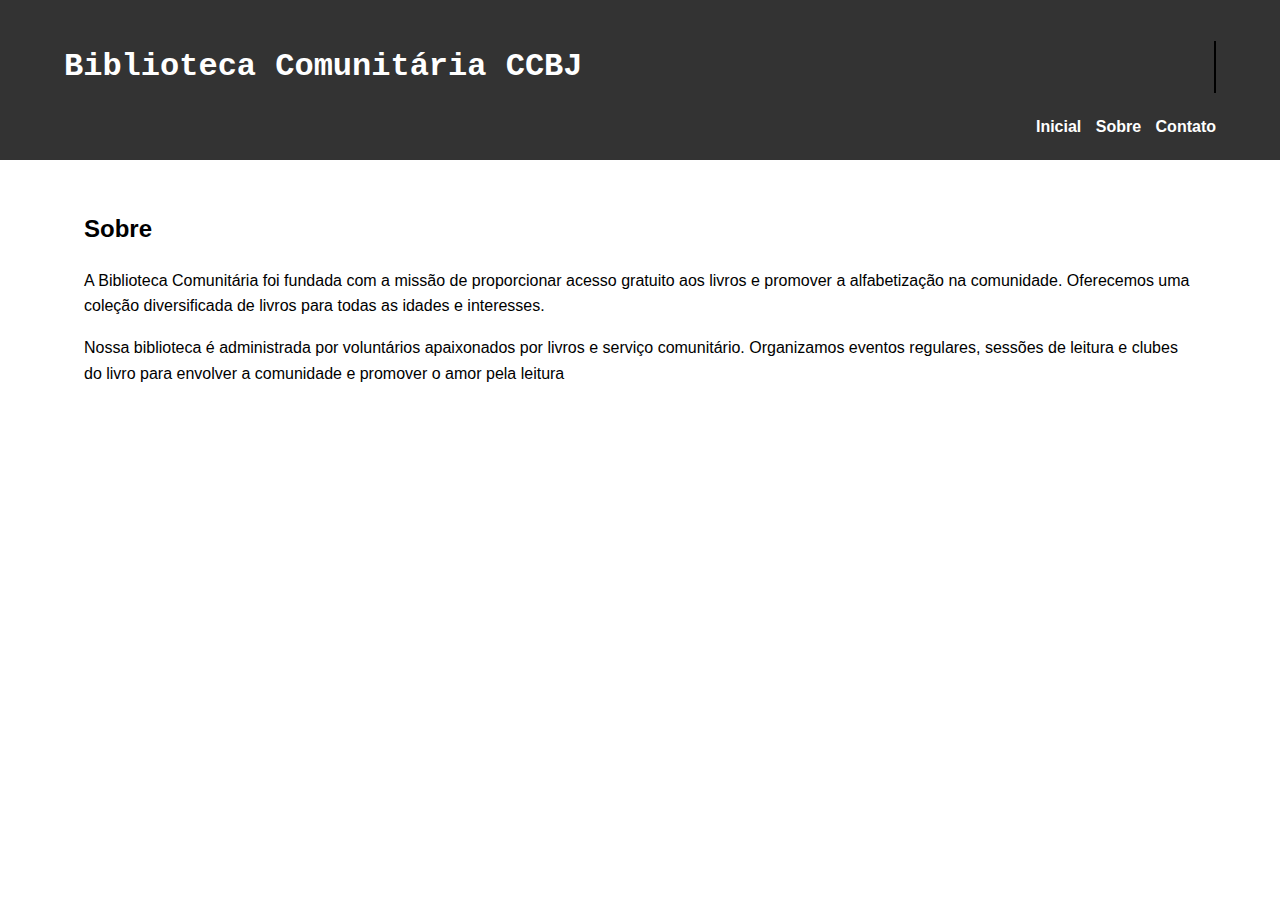
<file: about.html>
<!DOCTYPE html>
<html lang="en"> <!-- Início do documento HTML com idioma definido como inglês. -->

<head>
    <meta charset="UTF-8"> <!-- Define a codificação de caracteres como UTF-8 para suportar caracteres internacionais. -->
    <meta name="viewport" content="width=device-width, initial-scale=1.0"> <!-- Configura a viewport para dispositivos móveis, ajustando o layout à largura da tela. -->
    <title>Sobre - Biblioteca Comunitária CCBJ</title> <!-- Título da página que aparece na aba do navegador. -->
    <link rel="stylesheet" href="css/styles.css"> <!-- Vincula o arquivo CSS externo para estilizar a página. -->
</head>

<body>
    <header>
        <div class="container"> <!-- Contêiner para centralizar e limitar a largura do conteúdo no cabeçalho. -->
            <h1>Biblioteca Comunitária CCBJ</h1> <!-- Título principal da página. -->
            <nav>
                <ul> <!-- Lista não ordenada para os links de navegação. -->
                    <li><a href="index.html">Inicial</a></li> <!-- Link para a página inicial. -->
                    <li><a href="about.html">Sobre</a></li> <!-- Link para a página sobre. -->
                    <li><a href="contact.html">Contato</a></li> <!-- Link para a página de contato. -->
                </ul>
            </nav>
        </div>
    </header>

    <main>
        <div class="container"> <!-- Contêiner para centralizar o conteúdo principal da página. -->
            <div class="header-main"> <!-- Seção específica para o conteúdo da página "Sobre". -->
                <h2>Sobre</h2> <!-- Subtítulo da seção "Sobre". -->
                <p>A Biblioteca Comunitária foi fundada com a missão de
                    proporcionar acesso gratuito aos livros e promover a alfabetização
                    na comunidade. Oferecemos uma coleção diversificada de livros para
                    todas as idades e interesses.</p> <!-- Descrição da missão e coleção da biblioteca. -->

                <p>Nossa biblioteca é administrada por voluntários apaixonados por livros
                    e serviço comunitário. Organizamos eventos regulares, sessões
                    de leitura e clubes do livro para envolver a comunidade e promover
                    o amor pela leitura</p> <!-- Informações sobre a administração e atividades da biblioteca. -->
            </div>
        </div>
    </main>
</body>

</html>
</file>
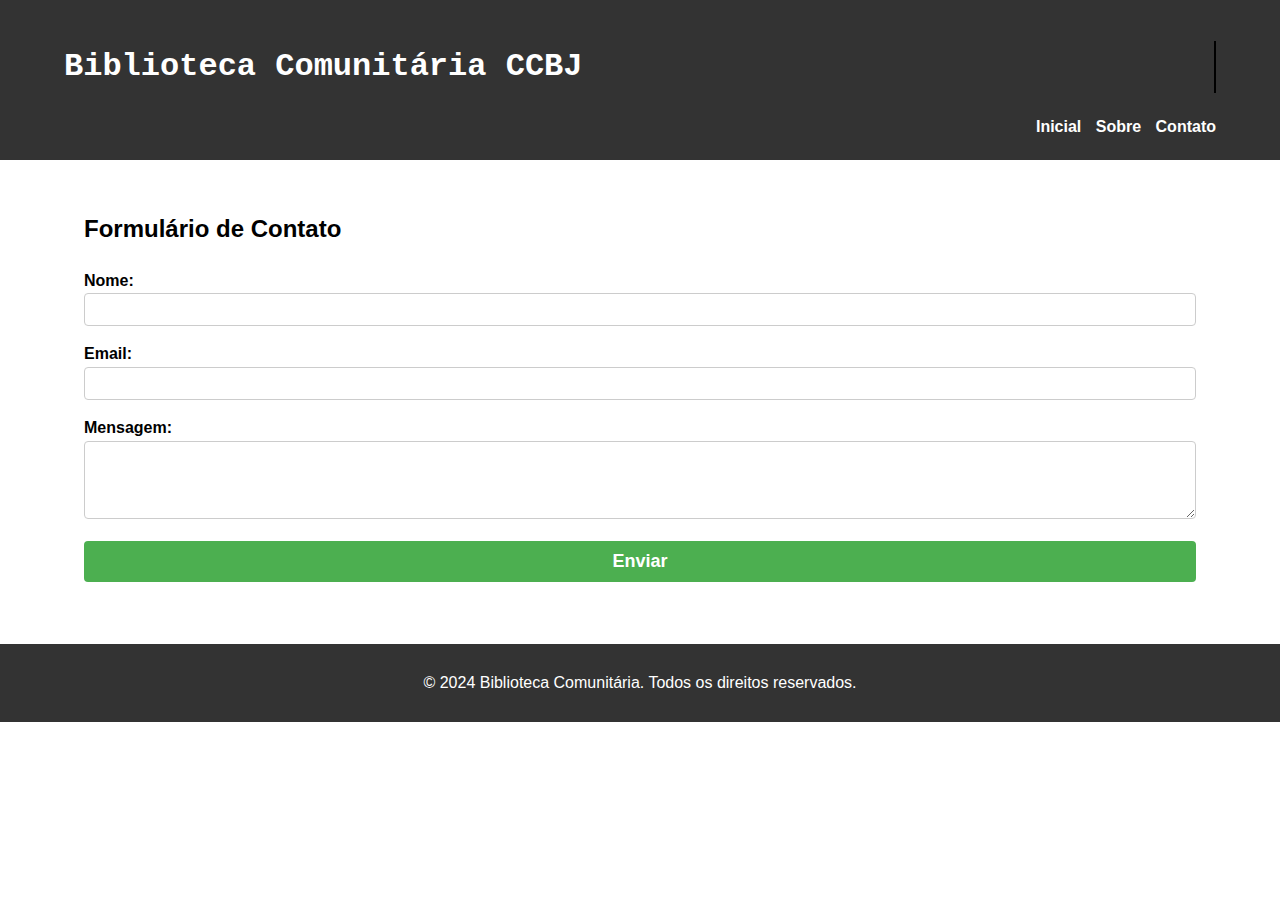
<file: contact.html>
<!DOCTYPE html>
<html lang="en">
<!-- Declara o tipo de documento como HTML5 e define o idioma da página como inglês. -->

<head>
    <meta charset="UTF-8">
    <!-- Define a codificação de caracteres da página como UTF-8, que suporta a maioria dos caracteres e símbolos. -->
    <meta name="viewport" content="width=device-width, initial-scale=1.0">
    <!-- Define a configuração da viewport para tornar a página responsiva em dispositivos móveis, com a largura inicial igual à largura do dispositivo e o zoom inicial em 1. -->
    <title>Contato - Biblioteca Comunitária CCBJ</title>
    <!-- Define o título da página que aparece na aba do navegador. -->
    <link rel="stylesheet" href="css/styles.css">
    <!-- Link para o arquivo CSS externo para estilizar a página. -->
    <script src="js/script.js"></script>
    <!-- Link para o arquivo JavaScript externo para adicionar funcionalidades interativas à página. -->
</head>

<body>
    <header id="cabecalho">
        <!-- Seção de cabeçalho da página. -->
        <div class="container">
            <!-- Contêiner para centralizar e limitar a largura do conteúdo. -->
            <h1>Biblioteca Comunitária CCBJ</h1>
            <!-- Título principal da página. -->
            <nav>
                <!-- Seção de navegação. -->
                <ul>
                    <!-- Lista de itens de navegação. -->
                    <li><a href="index.html">Inicial</a></li>
                    <!-- Link para a página inicial. -->
                    <li><a href="about.html">Sobre</a></li>
                    <!-- Link para a página "Sobre". -->
                    <li><a href="contact.html">Contato</a></li>
                    <!-- Link para a página de contato. -->
                </ul>
            </nav>
        </div>
    </header>

    <main>
        <!-- Seção principal do conteúdo da página. -->
        <div class="container">
            <!-- Contêiner para centralizar e limitar a largura do conteúdo. -->
            <div class="header-main">
                <!-- Seção principal dentro do contêiner. -->
                <h2>Formulário de Contato</h2>
                <!-- Subtítulo para a seção de contato. -->

                <form id="contactForm" action="#" method="POST">
                    <!-- Formulário para enviar dados de contato. -->
                    <div class="form-group">
                        <!-- Grupo de formulário para o campo de nome. -->
                        <label for="name">Nome:</label>
                        <!-- Rótulo para o campo de entrada de nome. -->
                        <input type="text" id="name" name="name" required>
                        <!-- Campo de entrada para o nome do usuário. O atributo "required" torna o campo obrigatório. -->
                    </div>
                    <div class="form-group">
                        <!-- Grupo de formulário para o campo de e-mail. -->
                        <label for="email">Email:</label>
                        <!-- Rótulo para o campo de entrada de e-mail. -->
                        <input type="email" id="email" name="email" required>
                        <!-- Campo de entrada para o e-mail do usuário. O atributo "required" torna o campo obrigatório e o tipo "email" valida o formato do e-mail. -->
                    </div>
                    <div class="form-group">
                        <!-- Grupo de formulário para o campo de mensagem. -->
                        <label for="message">Mensagem:</label>
                        <!-- Rótulo para o campo de entrada de mensagem. -->
                        <textarea id="message" name="message" rows="4" required></textarea>
                        <!-- Área de texto para a mensagem do usuário. O atributo "required" torna o campo obrigatório e o atributo "rows" define a altura visível da área de texto. -->
                    </div>
                    <button type="submit">Enviar</button>
                    <!-- Botão para enviar o formulário. -->
                </form>

                <p id="formMessage"></p>
                <!-- Parágrafo para exibir mensagens de status do formulário, como confirmação de envio ou erros. -->
            </div>
        </div>
    </main>

    <footer>
        <!-- Seção de rodapé da página. -->
        <div class="container">
            <!-- Contêiner para centralizar e limitar a largura do conteúdo. -->
            <p>&copy; 2024 Biblioteca Comunitária. Todos os direitos reservados.</p>
            <!-- Texto de rodapé indicando direitos autorais e ano atual. -->
        </div>
    </footer>
</body>
</html>
</file>
<file: css/styles.css>
body {
    font-family: Arial, sans-serif; /* Define a fonte padrão do texto como Arial, com uma fonte alternativa sans-serif se Arial não estiver disponível. */
    line-height: 1.6; /* Define a altura da linha como 1.6 vezes o tamanho da fonte, melhorando a legibilidade do texto. */
    margin: 0; /* Remove a margem padrão do corpo da página. */
    padding: 0; /* Remove o preenchimento padrão do corpo da página. */
    background-image: url('https://img.freepik.com/fotos-gratis/colecao-abundante-de-livros-antigos-em-prateleiras-de-madeira-geradas-por-ia_188544-29660.jpg?size=626&ext=jpg&ga=GA1.1.2008272138.1721088000&semt=sph'); /* Define uma imagem de fundo para a página. */
    background-size: cover; /* Ajusta o tamanho da imagem para cobrir toda a área do corpo. */
    background-position: center; /* Centraliza a imagem de fundo. */
    background-attachment: fixed; /* Fixa a imagem de fundo na tela, para que não se mova quando a página é rolada. */
    background-repeat: no-repeat; /* Impede a repetição da imagem de fundo. */
}

body::before {
    content: ""; /* Cria um pseudo-elemento antes do conteúdo do corpo, mas sem conteúdo visível. */
    position: absolute; /* Posiciona o pseudo-elemento absolutamente em relação ao corpo. */
    top: 0; /* Alinha o pseudo-elemento ao topo do corpo. */
    left: 0; /* Alinha o pseudo-elemento à esquerda do corpo. */
    width: 100%; /* Define a largura do pseudo-elemento para cobrir 100% da largura do corpo. */
    height: max-content; /* Ajusta a altura para se adaptar ao conteúdo. */
    background: rgba(0, 0, 0, 0.5); /* Define uma cor de fundo preta com 50% de opacidade, criando um filtro escuro sobre a imagem de fundo. */
    z-index: -1; /* Coloca o pseudo-elemento atrás do conteúdo da página, com um índice z menor. */
}

.form-group {
    margin-bottom: 15px; /* Define uma margem inferior de 15px para separar os grupos de formulário. */
}

label {
    display: block; /* Faz com que o elemento label seja exibido como um bloco, ocupando toda a largura disponível. */
    font-weight: bold; /* Define o peso da fonte como negrito. */
}

input[type="text"],
input[type="email"],
textarea {
    width: 100%; /* Define a largura dos campos de entrada e do textarea para ocupar 100% da largura do contêiner pai. */
    padding: 8px; /* Adiciona um preenchimento de 8px dentro dos campos. */
    border: 1px solid #ccc; /* Define uma borda de 1px com cor cinza clara ao redor dos campos. */
    border-radius: 4px; /* Arredonda os cantos da borda com um raio de 4px. */
    box-sizing: border-box; /* Inclui o padding e a borda no cálculo da largura e altura do elemento. */
}

button {
    display: block; /* Faz com que o botão seja exibido como um bloco, ocupando toda a largura disponível. */
    width: 100%; /* Define a largura do botão para ocupar 100% da largura do contêiner pai. */
    padding: 10px; /* Adiciona um preenchimento de 10px dentro do botão. */
    background-color: #4CAF50; /* Define a cor de fundo do botão como verde. */
    color: #fff; /* Define a cor do texto do botão como branco. */
    border: none; /* Remove a borda padrão do botão. */
    font-weight: 600; /* Define o peso da fonte como semi-negrito. */
    border-radius: 4px; /* Arredonda os cantos do botão com um raio de 4px. */
    cursor: pointer; /* Altera o cursor para uma mão quando o usuário passa sobre o botão. */
    font-size: 18px; /* Define o tamanho da fonte do botão para 18px. */
}

button:hover {
    background-color: #1f5122; /* Muda a cor de fundo do botão para um verde mais escuro quando o usuário passa o mouse sobre ele. */
}

#formMessage {
    text-align: center; /* Centraliza o texto dentro do elemento com o ID formMessage. */
    margin-top: 10px; /* Adiciona uma margem superior de 10px ao elemento. */
    font-weight: bold; /* Define o peso da fonte como negrito. */
}

.header-main {
    background-color: #fff; /* Define a cor de fundo da seção como branca. */
    padding: 10px 20px; /* Adiciona um preenchimento interno de 10px no topo e na base e 20px nas laterais. */
    border-radius: 16px; /* Arredonda os cantos da borda com um raio de 16px. */
    margin-bottom: 16px; /* Adiciona uma margem inferior de 16px. */
}

.container {
    width: 90%; /* Define a largura do contêiner como 90% da largura do elemento pai. */
    margin: auto; /* Centraliza o contêiner horizontalmente. */
    overflow: hidden; /* Oculta o conteúdo que transborda o contêiner. */
}

header {
    background: #333; /* Define a cor de fundo do cabeçalho como cinza escuro. */
    color: #fff; /* Define a cor do texto no cabeçalho como branca. */
    padding: 20px 0; /* Adiciona um preenchimento interno de 20px no topo e na base. */
}

@keyframes typing {
    from { width: 0; } /* Define o início da animação de digitação com largura de 0. */
    to { width: 100%; } /* Define o fim da animação de digitação com largura de 100%. */
}

@keyframes blink {
    0% { border-right: 2px solid transparent; } /* Define o início da animação de piscar com uma borda direita transparente. */
    100% { border-right: 2px solid black; } /* Define o fim da animação de piscar com uma borda direita preta. */
}

h1 {
    font-family: 'Courier New', Courier, monospace; /* Define a fonte do título como Courier New, com Courier e monospace como alternativas. */
    white-space: nowrap; /* Impede a quebra de linha dentro do título. */
    overflow: hidden; /* Oculta o texto que transborda o elemento. */
    border-right: 2px solid black; /* Adiciona uma borda direita de 2px sólida e preta ao título. */
    animation: typing 3s steps(30, end), blink 0.75s step-end infinite; /* Aplica as animações de digitação e piscar ao título. */
}

header nav {
    float: right; /* Alinha o elemento de navegação à direita dentro do cabeçalho. */
}

header nav ul {
    margin: 0; /* Remove a margem padrão da lista de navegação. */
    padding: 0; /* Remove o preenchimento padrão da lista de navegação. */
    list-style: none; /* Remove os marcadores padrão da lista de navegação. */
}

header nav ul li {
    display: inline; /* Exibe os itens da lista de navegação em linha. */
    margin-left: 10px; /* Adiciona uma margem esquerda de 10px entre os itens da lista. */
}

header nav ul li a {
    color: #fff; /* Define a cor do texto dos links de navegação como branca. */
    font-weight: bold; /* Define o peso da fonte dos links de navegação como negrito. */
}

.book-details {
    width: 90%; /* Define a largura da seção de detalhes do livro como 90% da largura do elemento pai. */
    max-width: 1000px; /* Define a largura máxima da seção de detalhes do livro como 1000px. */
    margin: 20px auto; /* Adiciona uma margem superior e inferior de 20px e centraliza horizontalmente. */
    padding: 20px; /* Adiciona um preenchimento interno de 20px. */
    border-radius: 8px; /* Arredonda os cantos da borda com um raio de 8px. */
    background-color: #f9f9f9; /* Define a cor de fundo da seção de detalhes do livro como um cinza muito claro. */
    display: flex; /* Usa o layout flexível para a seção de detalhes do livro. */
    align-items: center; /* Alinha verticalmente os itens ao centro. */
}

.book-details img {
    max-width: 200px; /* Define a largura máxima da imagem como 200px. */
    margin-right: 40px; /* Adiciona uma margem direita de 40px à imagem. */
    border-radius: 15px; /* Arredonda os cantos da borda da imagem com um raio de 15px. */
}

.book-details h1 {
    margin-top: 0; /* Remove a margem superior do título dentro da seção de detalhes do livro. */
}

a {
    text-decoration: none; /* Remove o sublinhado padrão dos links. */
}

#container-book-details {
    display: flex; /* Usa o layout flexível para o contêiner dos detalhes do livro. */
    flex-direction: column; /* Alinha os itens no contêiner em uma coluna. */
    align-items: center; /* Alinha horizontalmente os itens ao centro. */
    padding-bottom: 20px; /* Adiciona um preenchimento interno inferior de 20px. */
}

.btn-voltar {
    background-color: #4CAF50; /* Define a cor de fundo do botão como verde. */
    border: none; /* Remove a borda padrão do botão. */
    color: white; /* Define a cor do texto do botão como branca. */
    padding: 15px 32px; /* Adiciona um preenchimento interno de 15px no topo e na base e 32px nas laterais. */
    text-align: center; /* Alinha o texto dentro do botão ao centro. */
    text-decoration: none; /* Remove o sublinhado do texto no botão. */
    display: inline-block; /* Faz o botão se ajustar ao conteúdo e se comportar como um bloco inline. */
    font-size: 16px; /* Define o tamanho da fonte do botão como 16px. */
    transition: all 0.3s ease; /* Adiciona uma transição suave de 0.3 segundos para todas as propriedades do botão. */
    cursor: pointer; /* Muda o cursor do mouse para uma mão quando passa sobre o botão. */
    border-radius: 8px; /* Arredonda os cantos do botão com um raio de 8px. */
}

.btn-voltar:hover {
    background-color: #45a049; /* Muda a cor de fundo do botão para um verde mais escuro quando o usuário passa o mouse sobre ele. */
    box-shadow: 0 4px 8px rgba(0, 0, 0, 0.3); /* Adiciona uma sombra ao botão para criar um efeito de profundidade. */
}

.btn-voltar:active {
    transform: scale(0.95); /* Reduz o tamanho do botão em 5% quando ele é clicado, criando um efeito de pressionar. */
    box-shadow: 0 2px 4px rgba(0, 0, 0, 0.2); /* Ajusta a sombra do botão quando clicado para um efeito mais sutil. */
}

main {
    padding: 20px 0; /* Adiciona um preenchimento interno de 20px no topo e na base do elemento main. */
}

.book-list {
    display: grid; /* Usa o layout de grid para listar os livros. */
    grid-template-columns: 1fr 1fr; /* Define duas colunas iguais para a lista de livros. */
    gap: 15px; /* Adiciona um espaço de 15px entre os itens da grid. */
}

.book {
    background: #f4f4f4; /* Define a cor de fundo dos itens da lista de livros como cinza claro. */
    padding: 10px; /* Adiciona um preenchimento interno de 10px aos itens da lista de livros. */
    border: 1px solid #343131; /* Adiciona uma borda de 1px sólida e escura aos itens da lista de livros. */
    width: 100%; /* Define a largura dos itens da lista de livros para ocupar 100% do contêiner pai. */
    box-sizing: border-box; /* Inclui o padding e a borda no cálculo da largura e altura dos itens. */
    border-radius: 10px; /* Arredonda os cantos da borda dos itens da lista de livros com um raio de 10px. */
}

.flex {
    display: flex; /* Usa o layout flexível para o contêiner com a classe flex. */
    gap: 15px; /* Adiciona um espaço de 15px entre os itens flexíveis. */
}

.book img {
    width: 120px; /* Define a largura da imagem dos livros como 120px. */
    height: auto; /* Mantém a altura da imagem proporcional à largura. */
    margin-right: 20px; /* Adiciona uma margem direita de 20px à imagem. */
    border: 1px solid #ccc; /* Adiciona uma borda de 1px sólida e cinza claro à imagem. */
    border-radius: 10px; /* Arredonda os cantos da borda da imagem com um raio de 10px. */
}

footer {
    background: #333333; /* Define a cor de fundo do rodapé como cinza escuro. */
    color: #fff; /* Define a cor do texto no rodapé como branca. */
    text-align: center; /* Alinha o texto no rodapé ao centro. */
    padding: 10px 0; /* Adiciona um preenchimento interno de 10px no topo e na base do rodapé. */
    width: 100%; /* Define a largura do rodapé para ocupar 100% do contêiner pai. */
}

@media screen and (max-width: 900px) {
    .book-list {
        grid-template-columns: 1fr; /* Altera o layout da lista de livros para uma única coluna em telas menores que 900px. */
    }

    .book-details {
        flex-direction: column; /* Alinha os itens dentro da seção de detalhes do livro em uma coluna em telas menores. */
    }

    .book-details img {
        margin-bottom: 25px; /* Adiciona uma margem inferior de 25px à imagem dentro da seção de detalhes do livro em telas menores. */
    }
    
    .flex {
        margin: 0px 20px; /* Adiciona uma margem horizontal de 20px ao contêiner flexível em telas menores. */
    }
}
</file>
